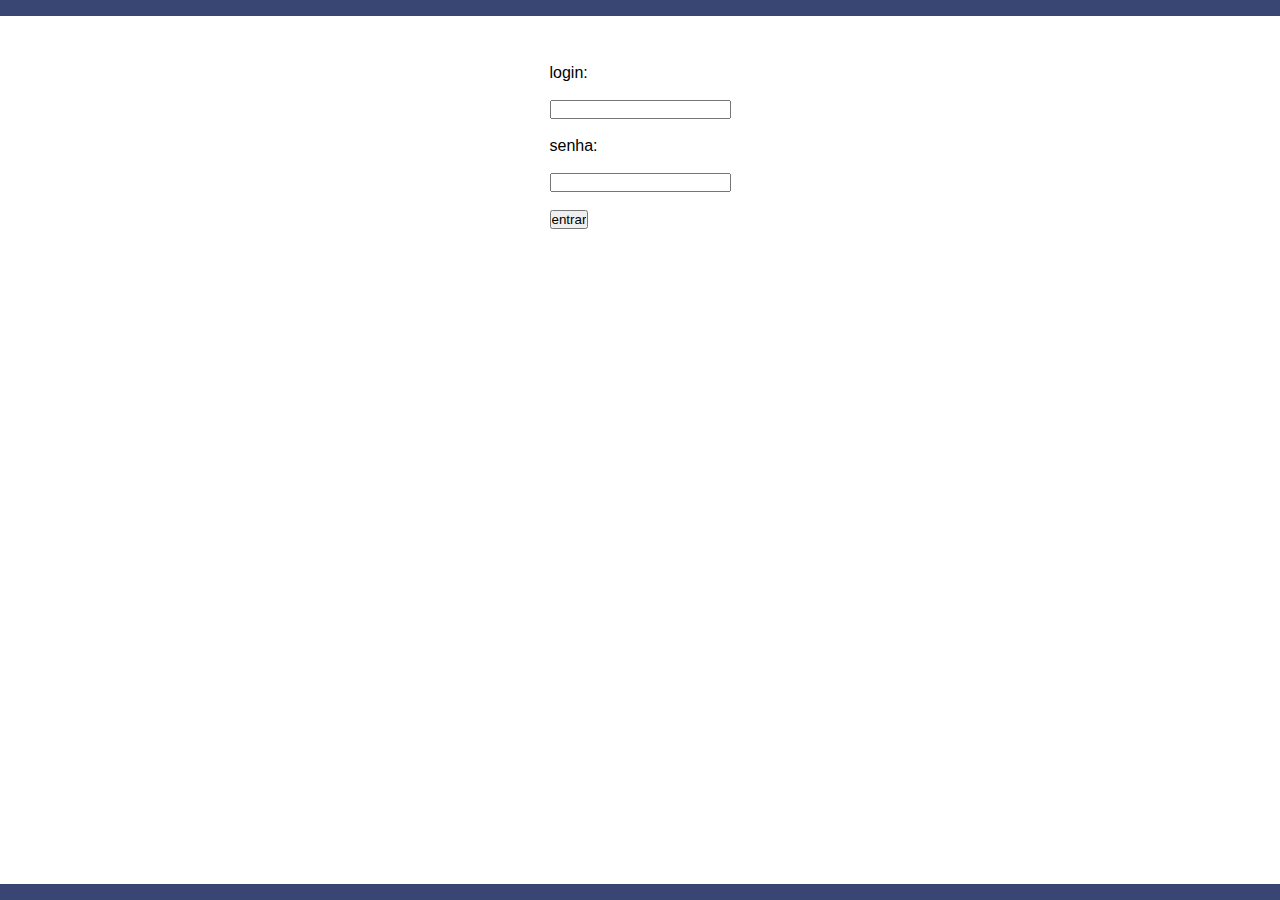
<file: index.html>
<!DOCTYPE html>
<html lang="en">
<head>
    <meta charset="UTF-8">
    <meta http-equiv="X-UA-Compatible" content="IE=edge">
    <meta name="viewport" content="width=device-width, initial-scale=1.0">
    <link rel="stylesheet" href="main.css">
    <title>Novo Sigaa</title>
</head>
<body>
    <header>

    </header>
    <nav>
        
    </nav>
    <article>
        <form>
            <label for="login">login:</label><br>
            <input type="text" id="login" name="login"><br>
            <label for="senha">senha:</label><br>
            <input type="password" id="lname" name="lname"><br>
            <a href="painel_controle.html">
                <input type="button" value="entrar">
            </a>
            
          </form>
    </article>
    <footer>

    </footer>
</body>
</html>
</file>
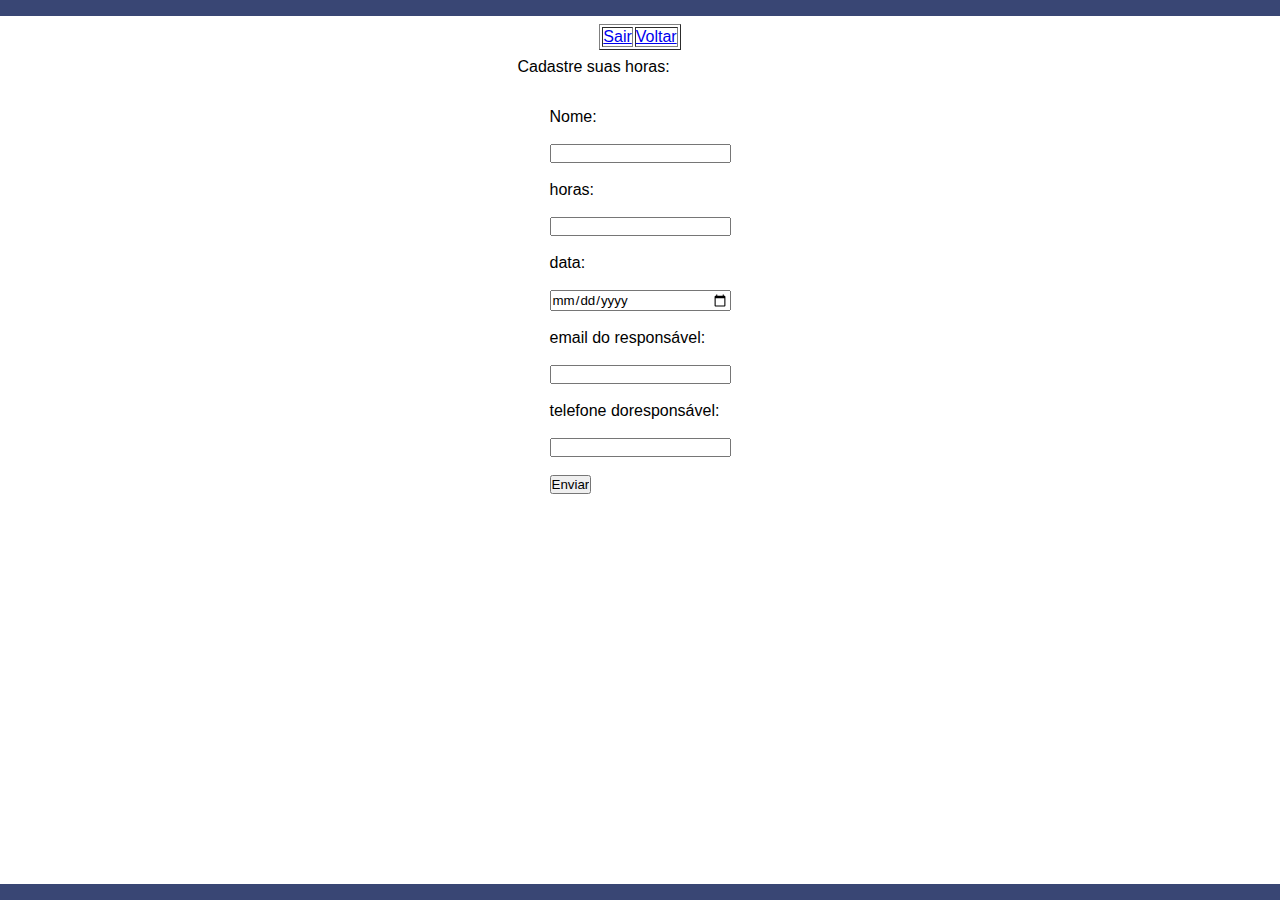
<file: atividades.html>
<!DOCTYPE html>
<html lang="en">
<head>
    <meta charset="UTF-8">
    <meta http-equiv="X-UA-Compatible" content="IE=edge">
    <meta name="viewport" content="width=device-width, initial-scale=1.0">
    <title>Cadastrar atividades</title>
    <link rel="stylesheet" href="main.css">
</head>
<body>
    <header>

    </header>
    <nav><table border="1">
        <tr>
            <td><a href="index.html">Sair</a></td>
            <td><a href="painel_controle.html">Voltar</a></td>
        </tr>
    </table></nav>
    <article>
        Cadastre suas horas:
        <form>
            <label for="nome">Nome:</label><br>
            <input type="text" id="nome" name="nome"><br>
            <label for="horas">horas:</label><br>
            <input type="number" id="lname" name="lname"><br>
            <label for="login">data:</label><br>
            <input type="date" id="login" name="login"><br>
            <label for="senha">email do responsável:</label><br>
            <input type="email" id="lname" name="lname"><br>
            <label for="login">telefone doresponsável:</label><br>
            <input type="tel" id="login" name="login"><br>
            <a href="painel_controle.html">
                <input type="button" value="Enviar">
            </a>
            
          </form>
    </article>
    <footer>

    </footer>
</body>
</html>
</file>
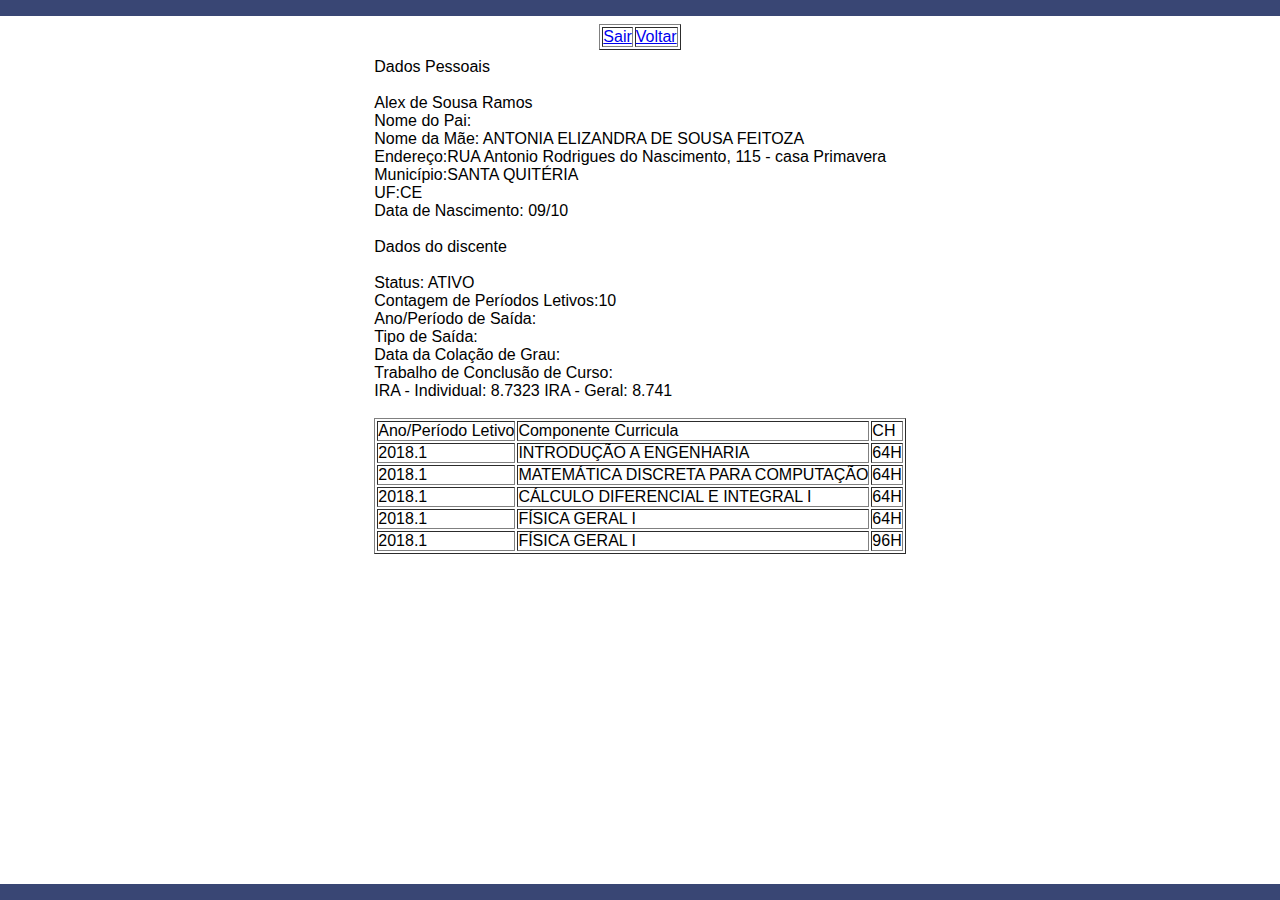
<file: historico.html>
<!DOCTYPE html>
<html lang="en">
<head>
    <meta charset="UTF-8">
    <meta http-equiv="X-UA-Compatible" content="IE=edge">
    <meta name="viewport" content="width=device-width, initial-scale=1.0">
    <title>Histórico</title>
    <link rel="stylesheet" href="main.css">
</head>
<body>
    <header>

    </header>
    <nav>
        <table border="1">
            <tr>
                <td><a href="index.html">Sair</a></td>
                <td><a href="painel_controle.html">Voltar</a></td>
            </tr>
        </table>
    </nav>
    <article>

        <section>
            Dados Pessoais<br><br>
            Alex de Sousa Ramos<br>
            
                Nome do Pai:<br>
                Nome da Mãe: ANTONIA ELIZANDRA DE SOUSA FEITOZA<br>
                Endereço:RUA Antonio Rodrigues do Nascimento, 115 - casa Primavera<br>
                Município:SANTA QUITÉRIA<br>
                UF:CE<br>
                Data de Nascimento: 09/10
        </section><br>
        <section>
            Dados do discente<br><br>
                Status: ATIVO<br>
                Contagem de Períodos Letivos:10<br>
                Ano/Período de Saída:<br>
                Tipo de Saída:<br>
                Data da Colação de Grau:<br>
                Trabalho de Conclusão de Curso:<br>
                IRA - Individual: 8.7323 IRA - Geral: 8.741
        </section><br>
        <section>
            <table border="1">
                <tr>
                    <td>Ano/Período Letivo</td>
                    <td>Componente Curricula</td>
                    <td>CH</td>
                </tr>
                <tr>
                  <td>2018.1</td>
                  <td>INTRODUÇÃO A ENGENHARIA</td>
                  <td>64H</td>
                </tr>
                <tr>
                    <td>2018.1</td>
                    <td>MATEMÁTICA DISCRETA PARA COMPUTAÇÃO</td>
                    <td>64H</td>
                </tr>
                <tr>
                    <td>2018.1</td>
                    <td>CÁLCULO DIFERENCIAL E INTEGRAL I
                    </td>
                    <td>64H</td>
                </tr>
                <tr>
                    <td>2018.1</td>
                    <td>FÍSICA GERAL I
                    </td>
                    <td>64H</td>
                </tr>
                <tr>
                    <td>2018.1</td>
                    <td>FÍSICA GERAL I
                    </td>
                    <td>96H</td>
                </tr>
                
            </table>
        </section>
        

    </article>
    <footer>

    </footer>
</body>
</html>
</file>
<file: main.css>
* {
  font-family: sans-serif;
  margin: 0;
  padding: 0;
  box-sizing: border-box;
}

body {
  display: flex;
  flex-direction: column;
  align-items: center;
  height: 100vh;
}

header {
  background: #394674;
  color: #fff;
  width: 100%;
  padding: 0.5rem;

  display: flex;
  justify-content: center;
}

nav {
  width: 100%;
  padding: 0.5rem;

  display: flex;
  justify-content: center;
  gap: 1rem;
}

form {
  max-width: 1000px;
  display: flex;
  flex-direction: column;
  padding: 2rem;
}

footer {
  background: #394674;
  color: #fff;
  width: 100%;
  padding: 0.5rem;

  position: absolute;
  display: flex;
  justify-content: center;
  bottom: 0;
}
</file>
